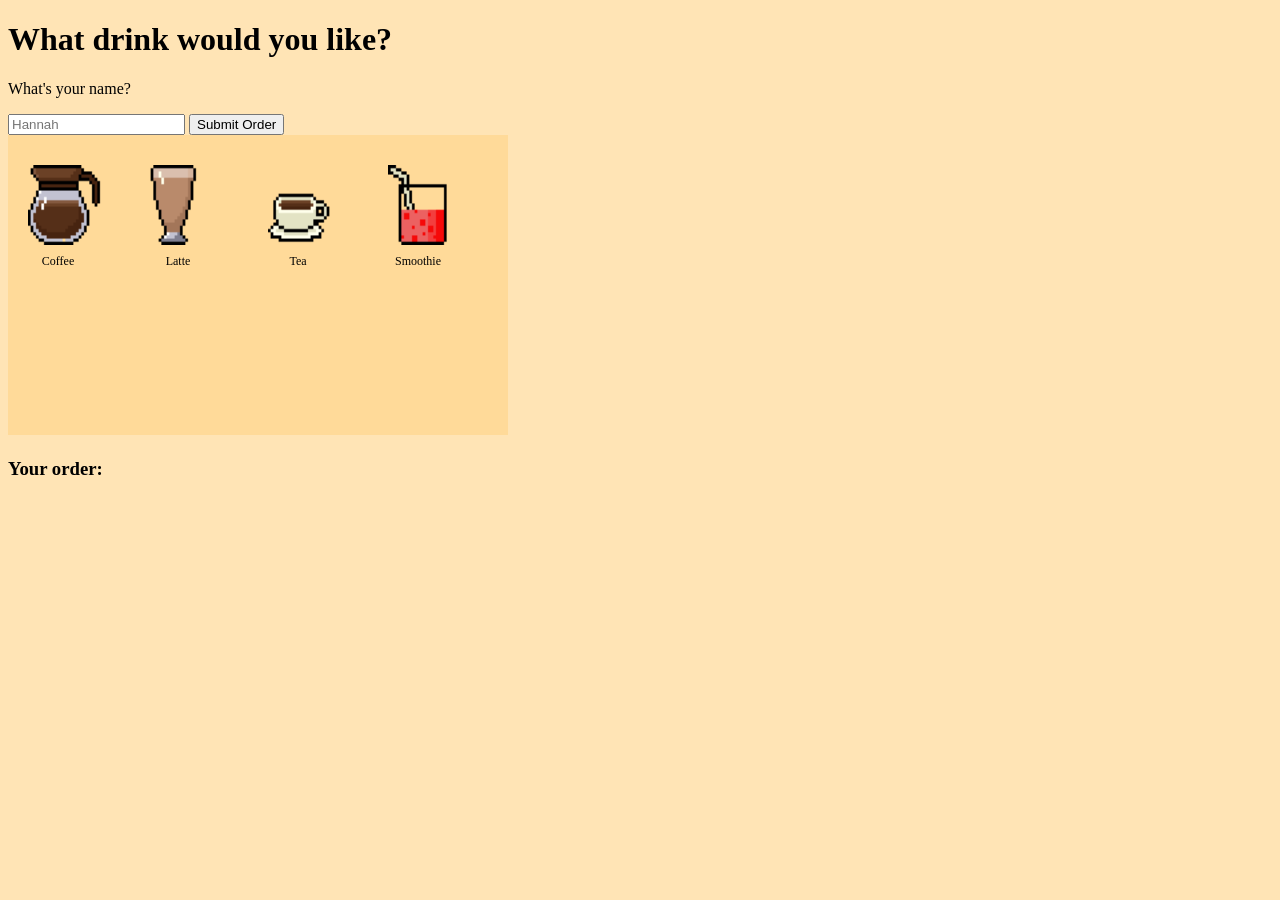
<file: .idea/index.html>
<!DOCTYPE html>
<html lang="en">
<head>
    <meta charset="UTF-8">
    <title>The Coffee Shop</title>
    <link rel="stylesheet" href="style.css">
</head>
<body>
<h1>What drink would you like?</h1>
<form id="orderForm" action="submit_order.php" method="post">
    <p id="whatsYourName"> What's your name?</p>
    <input type="text" id="userName" placeholder="Hannah">
    <input type="hidden" id="submitDrink" name="drink">
    <input type="hidden" id="submitMilk" name="milk">
    <input type="hidden" id="submitExtra" name="extras">
    <button id="submitOrder">Submit Order</button>
</form>
<canvas id="orderBox" width="500" height="300"></canvas>
<div id = "orderSum">
    <h3> Your order:</h3>
</div>
<script>
    //constants for the canvas
    const canvas = document.getElementById("orderBox");
    const ctx = canvas.getContext("2d");
    //list of drinks
    const drinks = [
        {name: "Coffee", imageSrc: "assets/coffee.png", x: 20, y: 30},
        {name: "Latte", imageSrc: "assets/latte.png", x: 140, y: 30},
        {name: "Tea", imageSrc: "assets/tea.png", x: 260, y: 30},
        {name: "Smoothie", imageSrc: "assets/smoothie.png", x: 380, y: 30}
    ];
    //hold the images
    const images = {};
    let imageLoaded = 0;
//function for the drinks names underneath the images
    function drinkImg(){
        drinks.forEach(function(drink){
            const img = images[drink.name];
            if (img.complete) {
                ctx.drawImage(img, drink.x, drink.y, 80, 80);
                ctx.font = "12px Verdana";
                ctx.fillStyle = "black";
                ctx.textAlign = "center";
                ctx.fillText(drink.name, drink.x + 30, drink.y + 100);
            }
        });
    }
    // this draws the images onto the canvas
    drinks.forEach(function(drink) {
        const img = new Image();
        img.src = drink.imageSrc;
        images[drink.name] = img;
        img.onload = function(){
            imageLoaded++;
            if (imageLoaded === drinks.length){
                drinkImg();
            }
        }
    });

    //write out the order below the canvas for good user interaction
    const orderList = {
        name: "",
        drink: null,
        milk: null,
        extras: []
    };
    const orderSum = document.getElementById("orderSum");
    orderSum.id = "orderSum";
    function addOrderSum(){
        orderList.name = document.getElementById("userName").value;

        let html = `<h3> Your order: </h3> <ul>`;
        if (orderList.name) html += `<li> <strong>Name:</strong> ${orderList.name}</li>`;
        if (orderList.drink) html += `<li><strong>Drink:</strong> ${orderList.drink}</li>`;
        if (orderList.milk) html += `<li><strong>Milk:</strong> ${orderList.milk}</li>`;
        if (orderList.extras.length > 0) {
            orderList.extras.forEach(function (extra){
                html += `<li><strong>Extras:</strong> ${extra}</li>`;
            });
        }
        html += `</ul>`;
        orderSum.innerHTML = html;
        submitOrderButton();

    }

    // milk options write similar to drinks
    const milks = [
        {name: "Whole", imageSrc : "assets/milk.png", x: 20, y: 30},
        {name: "Oat", imageSrc: "assets/oatmilk.png", x: 140, y: 30},
        {name: "Almond", imageSrc: "assets/almond.png", x: 260, y: 30}
    ];
    function milkExtras(){
        ctx.clearRect(0, 0, canvas.width, canvas.height);

        milks.forEach(function (milk){
            const milkImg = images[milk.name];
            if (milkImg.complete){
                ctx.drawImage(milkImg, milk.x, milk.y, 80, 80);
                ctx.font = "12px Verdana";
                ctx.fillStyle = "black";
                ctx.textAlign = "center";
                ctx.fillText(milk.name, milk.x + 30, milk.y + 100);
            }
        });
    }
    milks.forEach(function (milk){
        const milkImg = new Image();
        milkImg.src = milk.imageSrc;
        images[milk.name] = milkImg;
        milkImg.onload = function(){
            imageLoaded++;
            if (imageLoaded === milks.length){
                milkImg();
            }
        }
    });

    // extras same to milk and drinks dont have images yet so commented out
    const extras = [
        {name: "Hot", imageSrc: "assets/hot.png", x : 20, y: 30},
        {name : "Iced", imageSrc: "assets/iced.png", x: 120, y: 30},
        {name: "Caramel", imageSrc: "assets/caramel.png", x: 220, y: 30},
        {name: "Mocha", imageSrc: "assets/mocha.png", x: 320, y: 30},
        {name: "Vanilla", imageSrc: "assets/vanilla.png", x: 420, y: 30}
    ];
    function drinkExtra(){
        ctx.clearRect(0, 0, canvas.width, canvas.height);
        extras.forEach(function (extra){
            const extraImg = images[extra.name]
            if (extraImg.complete){
                ctx.drawImage(extraImg, extra.x, extra.y, 80, 80);
                ctx.font = "12px Verdana";
                ctx.fillStyle = "black";
                ctx.textAlign = "center";
                ctx.fillText(extra.name, extra.x + 30, extra.y + 100);
            }
        });
    }
    extras.forEach(function (extra){
        const extraImg = new Image();
        extraImg.src = extra.imageSrc;
        images[extra.name] = extraImg;
        extraImg.onload = function(){
            imageLoaded++;
            if (imageLoaded === extras.length) {
                extraImg();
            }
        }
    });

    // different extras for smoothie
    const smoothies = [
        {name: "Banana", imageSrc: "assets/banana.png", x: 20, y: 30},
        {name: "Cherry", imageSrc: "assets/cherry.png", x: 140, y: 30},
        {name: "Strawberry", imageSrc: "assets/strawberry.png", x: 260, y: 30}
    ];

    function smoothieExtras() {
        ctx.clearRect(0, 0, canvas.width, canvas.height);

        smoothies.forEach(function (smoothie) {
            const smoothieExtraImg = images[smoothie.name];
            if (smoothieExtraImg.complete) {
                ctx.drawImage(smoothieExtraImg, smoothie.x, smoothie.y, 80, 80);
                ctx.font = "12px Verdana";
                ctx.fillStyle = "black";
                ctx.textAlign = "center";
                ctx.fillText(smoothie.name, smoothie.x + 30, smoothie.y + 100);
            }
        });
    }
    smoothies.forEach(function (smoothie){
        const smoothieExtraImg = new Image();
        smoothieExtraImg.src = smoothie.imageSrc;
        images[smoothie.name] = smoothieExtraImg;
        smoothieExtraImg.onload = function(){
            imageLoaded++;
            if (imageLoaded === smoothieExtras.length){
                smoothieExtraImg();
            }
        }
    });



    // track which images are up on the screen to stop clicks overlapping
    let currentScreen = "drinks"
    //event to make the drinks clickable
    canvas.addEventListener("click", function (event) {
        const rect = canvas.getBoundingClientRect(); //figure out canvas location
        const clickX = event.clientX - rect.left;
        const clickY = event.clientY - rect.top;
        if (currentScreen == "drinks") {
        drinks.forEach(function (drink) {
            if (
                clickX >= drink.x && clickX <= drink.x + 80 &&
                clickY >= drink.y && clickY <= drink.y + 80
            ) {
                orderList.drink = drink.name;
                addOrderSum();
                currentScreen = "milks"
                milkExtras();
            }
        });
    } else if (currentScreen == "milks") {
            milks.forEach(function (milk){
                if (
                    clickX >= milk.x && clickX <= milk.x + 80 &&
                    clickY >= milk.y && clickY <= milk.y + 80
                ){
                    orderList.milk = milk.name;
                    addOrderSum();
                    if (orderList.drink === "Smoothie" ){
                        smoothieExtras();
                        currentScreen = "smoothie"
                    } else {
                        drinkExtra();
                        currentScreen = "extras"
                    }


                }
            });
        }  else if (currentScreen == "extras") {
            extras.forEach(function (extra) {
                if (
                    clickX >= extra.x && clickX <= extra.x + 80 &&
                    clickY >= extra.y && clickY <= extra.y + 80
                ) {
                    orderList.extras.push(extra.name);
                    addOrderSum();
                }
            });
        } else if (currentScreen == "smoothie"){
            smoothies.forEach(function (smoothieExtra){
                if (
                    clickX >= smoothieExtra.x && clickX <= smoothieExtra.x + 80 &&
                    clickY >= smoothieExtra.y && clickY <= smoothieExtra.y + 80
                ){
                    orderList.extras.push(smoothieExtra.name);
                    addOrderSum();
                }
            })
        }

        });
    // submit order and send to databse
    const submitOrder = document.getElementById("submitOrder");
    submitOrder.addEventListener("click",submitOrderButton);
    // send order to php to add to database
   async function submitOrderButton() {
       document.getElementById("submitDrink").value = orderList.drink;
       document.getElementById("submitMilk").value = orderList.milk;
       document.getElementById("submitExtra").value = orderList.extras
   }








</script>
</body>
</html>
</file>
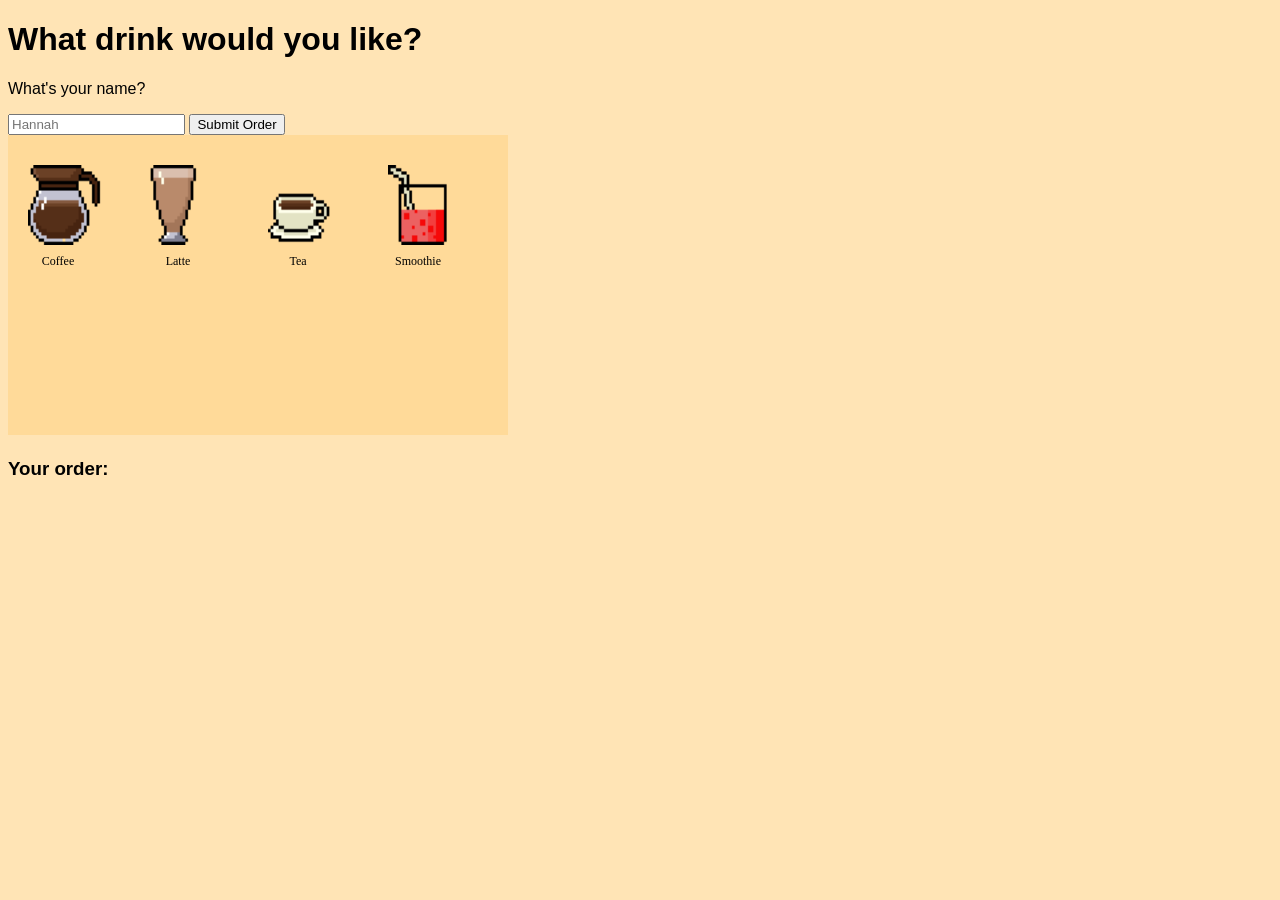
<file: drink_assignment/index.html>
<!DOCTYPE html>
<html lang="en">
<head>
    <meta charset="UTF-8">
    <title>The Coffee Shop</title>
    <link rel="stylesheet" href="style.css">
</head>
<body>
<h1>What drink would you like?</h1>
<form id="orderForm" action="server/submit_order.php" method="post">
    <p id="whatsYourName"> What's your name?</p>
    <input type="text" id="userName" placeholder="Hannah">
    <input type="hidden" id="submitDrink" name="drink">
    <input type="hidden" id="submitMilk" name="milk">
    <input type="hidden" id="submitExtra" name="extras">
    <button id="submitOrder">Submit Order</button>
</form>
<canvas id="orderBox" width="500" height="300"></canvas>
<div id = "orderSum">
    <h3> Your order:</h3>
</div>
<script>
    //constants for the canvas
    const canvas = document.getElementById("orderBox");
    const ctx = canvas.getContext("2d");
    //list of drinks
    const drinks = [
        {name: "Coffee", imageSrc: "assets/coffee.png", x: 20, y: 30},
        {name: "Latte", imageSrc: "assets/latte.png", x: 140, y: 30},
        {name: "Tea", imageSrc: "assets/tea.png", x: 260, y: 30},
        {name: "Smoothie", imageSrc: "assets/smoothie.png", x: 380, y: 30}
    ];
    //hold the images
    const images = {};
    let imageLoaded = 0;
//function for the drinks names underneath the images
    function drinkImg(){
        drinks.forEach(function(drink){
            const img = images[drink.name];
            if (img.complete) {
                ctx.drawImage(img, drink.x, drink.y, 80, 80);
                ctx.font = "12px Verdana";
                ctx.fillStyle = "black";
                ctx.textAlign = "center";
                ctx.fillText(drink.name, drink.x + 30, drink.y + 100);
            }
        });
    }
    // this draws the images onto the canvas
    drinks.forEach(function(drink) {
        const img = new Image();
        img.src = drink.imageSrc;
        images[drink.name] = img;
        img.onload = function(){
            imageLoaded++;
            if (imageLoaded === drinks.length){
                drinkImg();
            }
        }
    });

    //write out the order below the canvas for good user interaction
    const orderList = {
        name: "",
        drink: null,
        milk: null,
        extras: []
    };
    const orderSum = document.getElementById("orderSum");
    orderSum.id = "orderSum";
    function addOrderSum(){
        orderList.name = document.getElementById("userName").value;

        let html = `<h3> Your order: </h3> <ul>`;
        if (orderList.name) html += `<li> <strong>Name:</strong> ${orderList.name}</li>`;
        if (orderList.drink) html += `<li><strong>Drink:</strong> ${orderList.drink}</li>`;
        if (orderList.milk) html += `<li><strong>Milk:</strong> ${orderList.milk}</li>`;
        if (orderList.extras.length > 0) {
            orderList.extras.forEach(function (extra){
                html += `<li><strong>Extras:</strong> ${extra}</li>`;
            });
        }
        html += `</ul>`;
        orderSum.innerHTML = html;
        submitOrderButton();

    }

    // milk options write similar to drinks
    const milks = [
        {name: "Whole", imageSrc : "assets/milk.png", x: 20, y: 30},
        {name: "Oat", imageSrc: "assets/oatmilk.png", x: 140, y: 30},
        {name: "Almond", imageSrc: "assets/almond.png", x: 260, y: 30}
    ];
    function milkExtras(){
        ctx.clearRect(0, 0, canvas.width, canvas.height);

        milks.forEach(function (milk){
            const milkImg = images[milk.name];
            if (milkImg.complete){
                ctx.drawImage(milkImg, milk.x, milk.y, 80, 80);
                ctx.font = "12px Verdana";
                ctx.fillStyle = "black";
                ctx.textAlign = "center";
                ctx.fillText(milk.name, milk.x + 30, milk.y + 100);
            }
        });
    }
    milks.forEach(function (milk){
        const milkImg = new Image();
        milkImg.src = milk.imageSrc;
        images[milk.name] = milkImg;
        milkImg.onload = function(){
            imageLoaded++;
            if (imageLoaded === milks.length){
                milkExtras();
            }
        }
    });

    // extras same to milk and drinks dont have images yet so commented out
    const extras = [
        {name: "Hot", imageSrc: "assets/hot.png", x : 20, y: 30},
        {name : "Iced", imageSrc: "assets/iced.png", x: 120, y: 30},
        {name: "Caramel", imageSrc: "assets/caramel.png", x: 220, y: 30},
        {name: "Mocha", imageSrc: "assets/mocha.png", x: 320, y: 30},
        {name: "Vanilla", imageSrc: "assets/vanilla.png", x: 420, y: 30}
    ];
    function drinkExtra(){
        ctx.clearRect(0, 0, canvas.width, canvas.height);
        extras.forEach(function (extra){
            const extraImg = images[extra.name]
            if (extraImg.complete){
                ctx.drawImage(extraImg, extra.x, extra.y, 80, 80);
                ctx.font = "12px Verdana";
                ctx.fillStyle = "black";
                ctx.textAlign = "center";
                ctx.fillText(extra.name, extra.x + 30, extra.y + 100);
            }
        });
    }
    extras.forEach(function (extra){
        const extraImg = new Image();
        extraImg.src = extra.imageSrc;
        images[extra.name] = extraImg;
        extraImg.onload = function(){
            imageLoaded++;
            if (imageLoaded === extras.length) {
                drinkExtra();
            }
        }
    });

    // different extras for smoothie
    const smoothies = [
        {name: "Banana", imageSrc: "assets/banana.png", x: 20, y: 30},
        {name: "Cherry", imageSrc: "assets/cherry.png", x: 140, y: 30},
        {name: "Strawberry", imageSrc: "assets/strawberry.png", x: 260, y: 30}
    ];

    function smoothieExtras() {
        ctx.clearRect(0, 0, canvas.width, canvas.height);

        smoothies.forEach(function (smoothie) {
            const smoothieExtraImg = images[smoothie.name];
            if (smoothieExtraImg.complete) {
                ctx.drawImage(smoothieExtraImg, smoothie.x, smoothie.y, 80, 80);
                ctx.font = "12px Verdana";
                ctx.fillStyle = "black";
                ctx.textAlign = "center";
                ctx.fillText(smoothie.name, smoothie.x + 30, smoothie.y + 100);
            }
        });
    }
    smoothies.forEach(function (smoothie){
        const smoothieExtraImg = new Image();
        smoothieExtraImg.src = smoothie.imageSrc;
        images[smoothie.name] = smoothieExtraImg;
        smoothieExtraImg.onload = function(){
            imageLoaded++;
            if (imageLoaded === smoothieExtras.length){
                smoothieExtras();
            }
        }
    });



    // track which images are up on the screen to stop clicks overlapping
    let currentScreen = "drinks"
    //event to make the drinks clickable
    canvas.addEventListener("click", function (event) {
        const rect = canvas.getBoundingClientRect(); //figure out canvas location
        const clickX = event.clientX - rect.left;
        const clickY = event.clientY - rect.top;
        if (currentScreen === "drinks") {
        drinks.forEach(function (drink) {
            if (
                clickX >= drink.x && clickX <= drink.x + 80 &&
                clickY >= drink.y && clickY <= drink.y + 80
            ) {
                orderList.drink = drink.name;
                addOrderSum();
                currentScreen = "milks"
                milkExtras();
            }
        });
    } else if (currentScreen === "milks") {
            milks.forEach(function (milk){
                if (
                    clickX >= milk.x && clickX <= milk.x + 80 &&
                    clickY >= milk.y && clickY <= milk.y + 80
                ){
                    orderList.milk = milk.name;
                    addOrderSum();
                    if (orderList.drink === "Smoothie" ){
                        smoothieExtras();
                        currentScreen = "smoothie"
                    } else {
                        drinkExtra();
                        currentScreen = "extras"
                    }


                }
            });
        }  else if (currentScreen === "extras") {
            extras.forEach(function (extra) {
                if (
                    clickX >= extra.x && clickX <= extra.x + 80 &&
                    clickY >= extra.y && clickY <= extra.y + 80
                ) {
                    orderList.extras.push(extra.name);
                    addOrderSum();
                }
            });
        } else if (currentScreen === "smoothie"){
            smoothies.forEach(function (smoothieExtra){
                if (
                    clickX >= smoothieExtra.x && clickX <= smoothieExtra.x + 80 &&
                    clickY >= smoothieExtra.y && clickY <= smoothieExtra.y + 80
                ){
                    orderList.extras.push(smoothieExtra.name);
                    addOrderSum();
                }
            })
        }

        });
    // submit order and send to databse
    const submitOrder = document.getElementById("submitOrder");
    submitOrder.addEventListener("click",submitOrderButton);
    // send order to php to add to database
   async function submitOrderButton() {
       document.getElementById("submitDrink").value = orderList.drink;
       document.getElementById("submitMilk").value = orderList.milk;
       document.getElementById("submitExtra").value = orderList.extras
   }








</script>
</body>
</html>
</file>
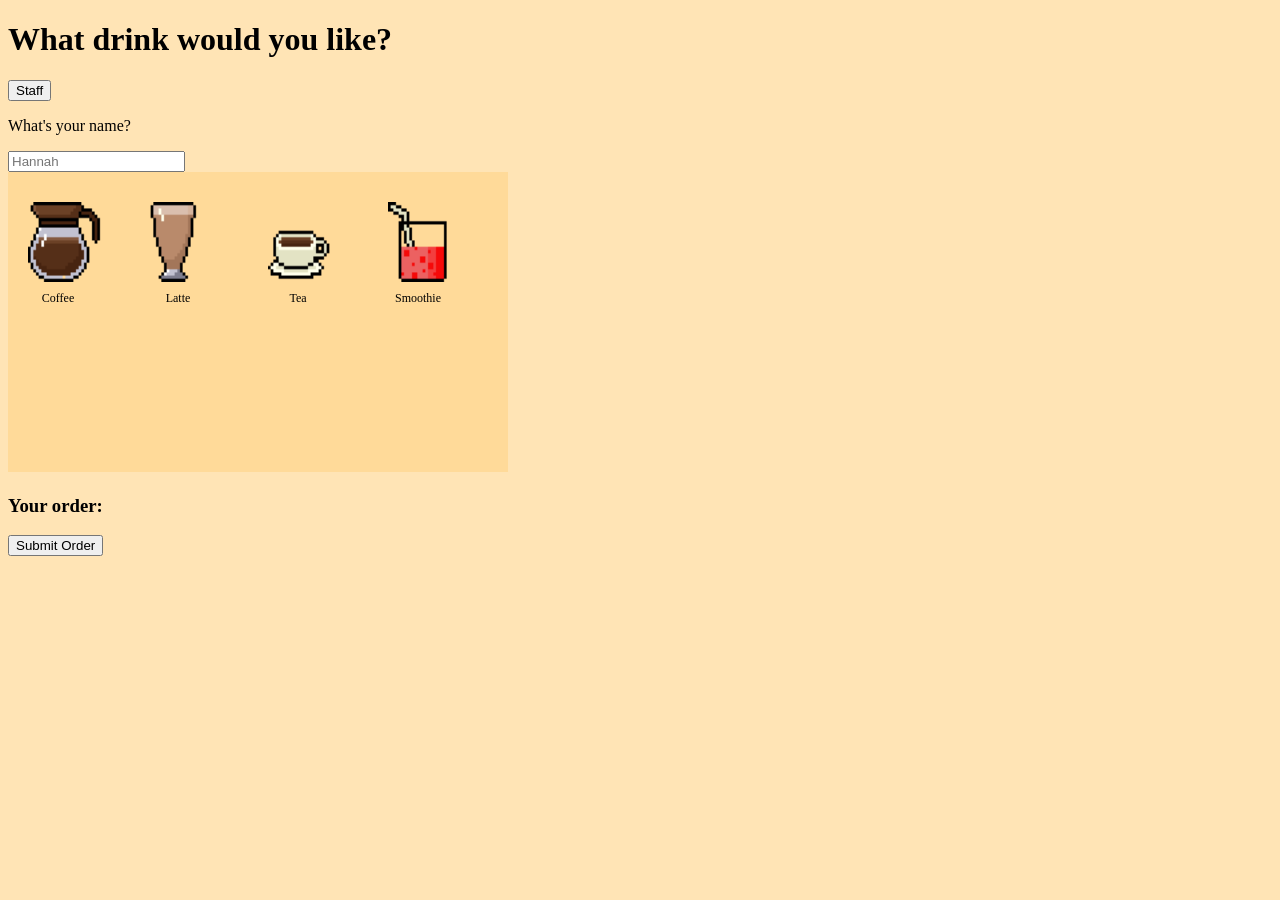
<file: .idea/drink order.html>
<!DOCTYPE html>
<html lang="en">
<head>
    <meta charset="UTF-8">
    <title>The Coffee Shop</title>
    <link rel="stylesheet" href="style.css">
</head>
<body>
<h1>What drink would you like?</h1>
<button id="staff">Staff</button>
<div id="staffView" style="display: none"></div>
<form>
    <p id="whatsYourName"> What's your name?</p>
    <input type="text" id="userName" placeholder="Hannah">
</form>
<canvas id="orderBox" width="500" height="300"></canvas>
<div id = "orderSum">
    <h3> Your order:</h3>
</div>
<button id="submitOrder">Submit Order</button>
<script>
    //constants for the canvas
    const canvas = document.getElementById("orderBox");
    const ctx = canvas.getContext("2d");
    //list of drinks
    const drinks = [
        {name: "Coffee", imageSrc: "assets/coffee.png", x: 20, y: 30},
        {name: "Latte", imageSrc: "assets/latte.png", x: 140, y: 30},
        {name: "Tea", imageSrc: "assets/tea.png", x: 260, y: 30},
        {name: "Smoothie", imageSrc: "assets/smoothie.png", x: 380, y: 30}
    ];
    //hold the images
    const images = {};
    let imageLoaded = 0;
//function for the drinks names underneath the images
    function drinkImg(){
        drinks.forEach(function(drink){
            const img = images[drink.name];
            if (img.complete) {
                ctx.drawImage(img, drink.x, drink.y, 80, 80);
                ctx.font = "12px Verdana";
                ctx.fillStyle = "black";
                ctx.textAlign = "center";
                ctx.fillText(drink.name, drink.x + 30, drink.y + 100);
            }
        });
    }
    // this draws the images onto the canvas
    drinks.forEach(function(drink) {
        const img = new Image();
        img.src = drink.imageSrc;
        images[drink.name] = img;
        img.onload = function(){
            imageLoaded++;
            if (imageLoaded === drinks.length){
                drinkImg();
            }
        }
    });

    //write out the order below the canvas for good user interaction
    const orderList = {
        name: "",
        drink: null,
        milk: null,
        extras: []
    };
    const orderSum = document.getElementById("orderSum");
    orderSum.id = "orderSum";
    function addOrderSum(){
        orderList.name = document.getElementById("userName").value;

        let html = `<h3> Your order: </h3> <ul>`;
        if (orderList.name) html += `<li> <strong>Name:</strong> ${orderList.name}</li>`;
        if (orderList.drink) html += `<li><strong>Drink:</strong> ${orderList.drink}</li>`;
        if (orderList.milk) html += `<li><strong>Milk:</strong> ${orderList.milk}</li>`;
        if (orderList.extras.length > 0) {
            orderList.extras.forEach(function (extra){
                html += `<li><strong>Extras:</strong> ${extra}</li>`;
            });
        }
        html += `</ul>`;
        orderSum.innerHTML = html;

    }

    // milk options write similar to drinks
    const milks = [
        {name: "Whole", imageSrc : "assets/milk.png", x: 20, y: 30},
        {name: "Oat", imageSrc: "assets/oatmilk.png", x: 140, y: 30},
        {name: "Almond", imageSrc: "assets/almond.png", x: 260, y: 30}
    ];
    function milkExtras(){
        ctx.clearRect(0, 0, canvas.width, canvas.height);

        milks.forEach(function (milk){
            const milkImg = images[milk.name];
            if (milkImg.complete){
                ctx.drawImage(milkImg, milk.x, milk.y, 80, 80);
                ctx.font = "12px Verdana";
                ctx.fillStyle = "black";
                ctx.textAlign = "center";
                ctx.fillText(milk.name, milk.x + 30, milk.y + 100);
            }
        });
    }
    milks.forEach(function (milk){
        const milkImg = new Image();
        milkImg.src = milk.imageSrc;
        images[milk.name] = milkImg;
        milkImg.onload = function(){
            imageLoaded++;
            if (imageLoaded === milks.length){
                milkImg();
            }
        }
    });

    // extras same to milk and drinks dont have images yet so commented out
    const extras = [
        {name: "Hot", imageSrc: "assets/hot.png", x : 20, y: 30},
        {name : "Iced", imageSrc: "assets/iced.png", x: 120, y: 30},
        {name: "Caramel", imageSrc: "assets/caramel.png", x: 220, y: 30},
        {name: "Mocha", imageSrc: "assets/mocha.png", x: 320, y: 30},
        {name: "Vanilla", imageSrc: "assets/vanilla.png", x: 420, y: 30}
    ];
    function drinkExtra(){
        ctx.clearRect(0, 0, canvas.width, canvas.height);
        extras.forEach(function (extra){
            const extraImg = images[extra.name]
            if (extraImg.complete){
                ctx.drawImage(extraImg, extra.x, extra.y, 80, 80);
                ctx.font = "12px Verdana";
                ctx.fillStyle = "black";
                ctx.textAlign = "center";
                ctx.fillText(extra.name, extra.x + 30, extra.y + 100);
            }
        });
    }
    extras.forEach(function (extra){
        const extraImg = new Image();
        extraImg.src = extra.imageSrc;
        images[extra.name] = extraImg;
        extraImg.onload = function(){
            imageLoaded++;
            if (imageLoaded === extras.length) {
                extraImg();
            }
        }
    });

    // different extras for smoothie
    const smoothies = [
        {name: "Banana", imageSrc: "assets/banana.png", x: 20, y: 30},
        {name: "Cherry", imageSrc: "assets/cherry.png", x: 140, y: 30},
        {name: "Strawberry", imageSrc: "assets/strawberry.png", x: 260, y: 30}
    ];

    function smoothieExtras() {
        ctx.clearRect(0, 0, canvas.width, canvas.height);

        smoothies.forEach(function (smoothie) {
            const smoothieExtraImg = images[smoothie.name];
            if (smoothieExtraImg.complete) {
                ctx.drawImage(smoothieExtraImg, smoothie.x, smoothie.y, 80, 80);
                ctx.font = "12px Verdana";
                ctx.fillStyle = "black";
                ctx.textAlign = "center";
                ctx.fillText(smoothie.name, smoothie.x + 30, smoothie.y + 100);
            }
        });
    }
    smoothies.forEach(function (smoothie){
        const smoothieExtraImg = new Image();
        smoothieExtraImg.src = smoothie.imageSrc;
        images[smoothie.name] = smoothieExtraImg;
        smoothieExtraImg.onload = function(){
            imageLoaded++;
            if (imageLoaded === smoothieExtras.length){
                smoothieExtraImg();
            }
        }
    });



    // track which images are up on the screen to stop clicks overlapping
    let currentScreen = "drinks"
    //event to make the drinks clickable
    canvas.addEventListener("click", function (event) {
        const rect = canvas.getBoundingClientRect(); //figure out canvas location
        const clickX = event.clientX - rect.left;
        const clickY = event.clientY - rect.top;
        if (currentScreen == "drinks") {
        drinks.forEach(function (drink) {
            if (
                clickX >= drink.x && clickX <= drink.x + 80 &&
                clickY >= drink.y && clickY <= drink.y + 80
            ) {
                orderList.drink = drink.name;
                addOrderSum();
                currentScreen = "milks"
                milkExtras();
            }
        });
    } else if (currentScreen == "milks") {
            milks.forEach(function (milk){
                if (
                    clickX >= milk.x && clickX <= milk.x + 80 &&
                    clickY >= milk.y && clickY <= milk.y + 80
                ){
                    orderList.milk = milk.name;
                    addOrderSum();
                    if (orderList.drink === "Smoothie" ){
                        smoothieExtras();
                        currentScreen = "smoothie"
                    } else {
                        drinkExtra();
                        currentScreen = "extras"
                    }


                }
            });
        }  else if (currentScreen == "extras") {
            extras.forEach(function (extra) {
                if (
                    clickX >= extra.x && clickX <= extra.x + 80 &&
                    clickY >= extra.y && clickY <= extra.y + 80
                ) {
                    orderList.extras.push(extra.name);
                    addOrderSum();
                }
            });
        } else if (currentScreen == "smoothie"){
            smoothies.forEach(function (smoothieExtra){
                if (
                    clickX >= smoothieExtra.x && clickX <= smoothieExtra.x + 80 &&
                    clickY >= smoothieExtra.y && clickY <= smoothieExtra.y + 80
                ){
                    orderList.extras.push(smoothieExtra.name);
                    addOrderSum();
                }
            })
        }

        });
    // submit order and send to databse
    const submitOrder = document.getElementById("submitOrder");
    // send order to php to add to database
    function submitOrderButton(){
        fetch("submit_order.php",{
            method: "POST",
            headers: {
                "Content-Type": "application/json"
            },
            body: JSON.stringify(orderList)
        });
    }
    submitOrder.addEventListener("click",submitOrderButton);

    //staff view
    const staffButton = document.getElementById("staff");
    const staffView = document.getElementById("staffView");
    const orderCanvas = document.getElementById("orderBox");
    const orderSummary = document.getElementById("orderSum");
    const customerName = document.getElementById("userName");
    const nameText = document.getElementById("whatsYourName");
    // hides other things on the screen to show the staff view
    staffButton.addEventListener("click", function (){
        orderCanvas.style.display = "none";
        submitOrder.style.display = "none";
        orderSummary.style.display = "none";
        customerName.style.display = "none";
        nameText.style.display = "none";
        staffView.style.display = "block";
        showOrders();
    });
    // GET data from the submit orders
    function showOrders(){
       fetch('submit_order.php').then(function (result){
           return result.json();
       }).then (function (orders){
           if (orders.length == 0){
               staffView.innerHTML= `<p> No orders to show </p>`
               return;
           }
       })
        // write data as a list on the screen
        let orderList = `<h3> All Orders: </h3> <ul>`;
       for (let index = 0; index < orders.length; index++){
           orderList += `<li id= "order` + order.order_number + `">` +
               'Order ' + order.order_number + ':' + order.customer_name + ',' +
               order.customer_drink + ',' + order.drink_milk + ',' + order.drink_extras
               + "<button onclick = 'finishOrder(" + order.order_number+")'> Finish Order </button>" +
               "</li>";

       }
        orderList += "</ul>";
       staffView.innerHTML = orderList;
    }
    function completeOrders(orderNumber){
        fetch("submit_order.php",{
            method: "POST",
            headers: {"Content-Type": "application/json"},
            body: JSON.stringify({action: "complete", order_number: orderNumber})
        })
            .then (function (result){
                return result.json();
            }) .then (function (response){
                if (response.status == "completed"){
                    let list = document.getElementById("order" + orderNumber);
                    if (list) list.parentNode.removeChild(list);
                }
        });

    }




</script>
</body>
</html>
</file>
<file: .idea/style.css>
body {
    font: "Verdana";
    background:#ffe4b5;

}
h1 {
    color: #000000;

}
canvas{
    border: 2px black;
    background-color: #ffda99;
}
#orderSum {
    border: 2px black;
    font: "Verdana";
    color: black;
}
</file>
<file: drink_assignment/style.css>
body {
    font-family: sans-serif;
    background:#ffe4b5;

}
h1 {
    color: #000000;

}
canvas{
    border: 2px black;
    background-color: #ffda99;
}
#orderSum {
    border: 2px black;
    font-family: sans-serif;
    color: black;
}
</file>
